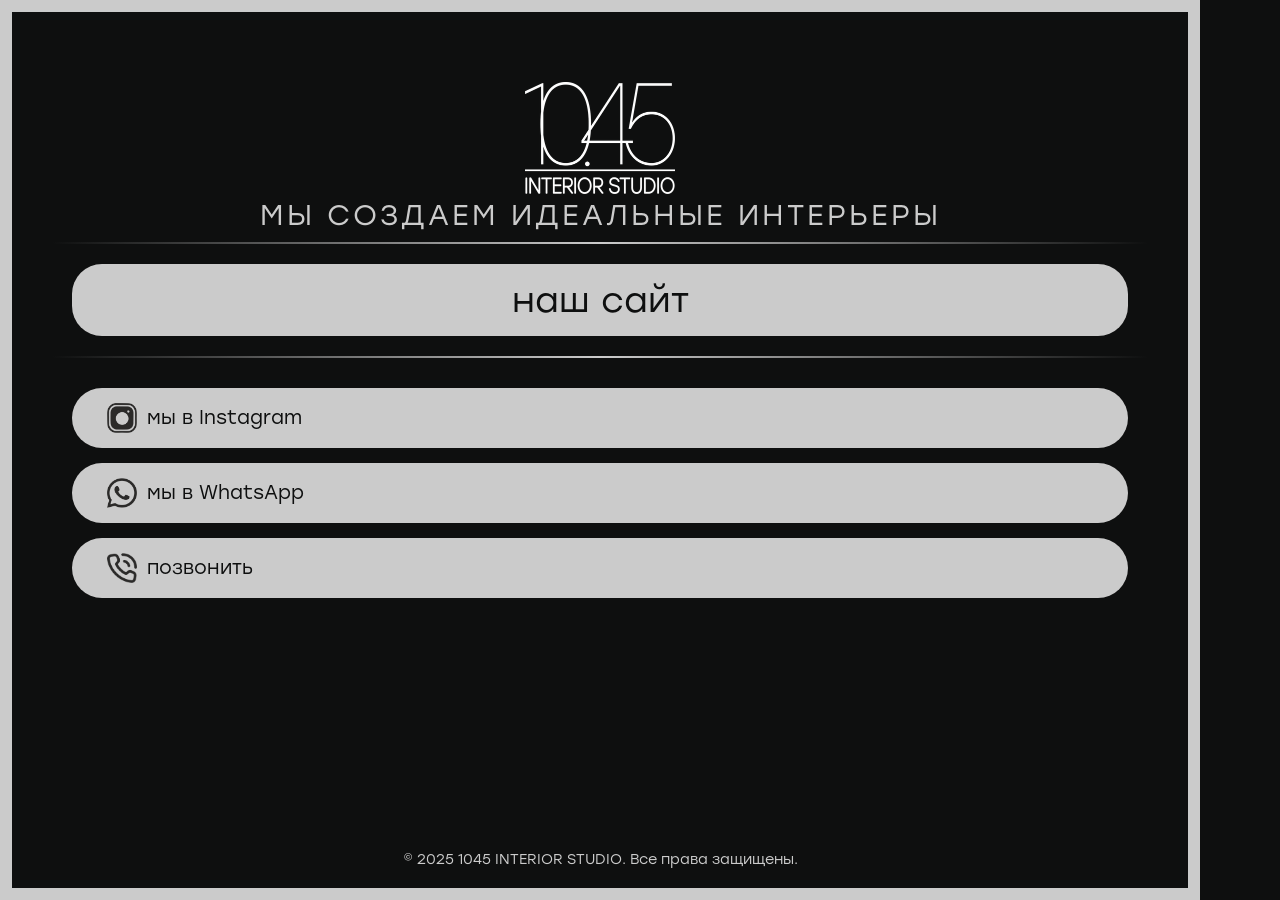
<file: index.html>
<!DOCTYPE html>
<html lang="ru">
<head>
  <meta charset="UTF-8">
  <meta name="viewport" content="width=device-width, initial-scale=1.0">
  <title>1045</title>
  <link rel="stylesheet" href="css/style.css">
</head>
<body>
    <main>
      <header>
        <a href="https://1045studio.ru/" class="logo-link">
          <img src="images/logo.webp" alt="logo" class="logo-img">
        </a>
        <div class="studio-tag">МЫ СОЗДАЕМ ИДЕАЛЬНЫЕ ИНТЕРЬЕРЫ</div>
      </header>

      <div class="divider"></div>

      <section class="order-btn-container">
        <div class="order-btn">
          <a href="https://1045studio.ru/">
            <h2>наш сайт</h2>
          </a>
        </div>
      </section>

      <div class="divider"></div>

    <!--  <input type="checkbox" id="modal-close" class="modal-checkbox">-->
    <!--  <div class="modal-overlay">-->
    <!--    <div class="modal-content">-->
    <!--      <label for="modal-close" class="close-btn">×</label>-->
    <!--      <h2>Добро пожаловать!</h2>-->
    <!--      <p>Это приветственное сообщение</p>-->
    <!--    </div>-->
    <!--  </div>-->

      <section>
        <ul class="contact-list">
          <li class="order-btn">
            <a href="https://www.instagram.com/10.45studio" target="_blank">
              <img src="images/inst.png" alt="Instagram" class="button-icon">
              мы в Instagram
            </a>
          </li>
          <li class="order-btn">
            <a href="https://wa.me/79787891434">
              <img src="images/WhatsApp.png" alt="WhatsApp" class="button-icon">
              мы в WhatsApp
            </a>
          </li>
          <li class="order-btn">
            <a href="tel:+79787891434">
              <img src="images/phone.png" alt="Phone" class="button-icon">
              позвонить
            </a>
          </li>
        </ul>
      </section>
    </main>
    <footer>
      <p>© 2025 1045 INTERIOR STUDIO. Все права защищены.</p>
    </footer>
    <!-- Yandex.Metrika counter -->
    <script type="text/javascript">
      (function(m,e,t,r,i,k,a){
        m[i]=m[i]||function(){(m[i].a=m[i].a||[]).push(arguments)};
        m[i].l=1*new Date();
        for (var j = 0; j < document.scripts.length; j++) {if (document.scripts[j].src === r) { return; }}
        k=e.createElement(t),a=e.getElementsByTagName(t)[0],k.async=1,k.src=r,a.parentNode.insertBefore(k,a)
      })(window, document,'script','https://mc.yandex.ru/metrika/tag.js?id=104301417', 'ym');

      ym(104301417, 'init', {ssr:true, webvisor:true, clickmap:true, ecommerce:"dataLayer", accurateTrackBounce:true, trackLinks:true});
    </script>
    <noscript><div><img src="https://mc.yandex.ru/watch/104301417" style="position:absolute; left:-9999px;" alt="" /></div></noscript>
    <!-- /Yandex.Metrika counter -->
</body>
</html>
</file>
<file: css/style.css>
@font-face {
    font-family: 'StolzlFonts';
    src: url('../fonts/Stolzl/stolzl_book.otf') format('opentype');
    font-weight: normal;
    font-style: normal;
    font-display: swap;
}

:root {
    --primary-bg: rgb(14, 15, 15);
    --primary-text: rgb(14, 15, 15);
    --secondary-text: rgb(203, 203, 203);
    --accent-color: rgb(203, 203, 203);
}

* {
    margin: 0;
    padding: 0;
    box-sizing: border-box;
    font-family: 'StolzlFonts', Tahoma, Geneva, Verdana, sans-serif;
}

body {
    background-color: var(--primary-bg);
    color: var(--primary-text);
    max-width: 1200px;
    display: flex;
    flex-direction: column;
    min-height: 100vh;
    border: 12px solid var(--secondary-text);
}

main {
    flex: 1;
}

header {
    text-align: center;
    padding-top: 70px;
}

h1 {
    font-size: 4.5rem;
    font-weight: 800;
    letter-spacing: -2px;
    margin-bottom: 10px;
}

.studio-tag {
    font-size: 1.8rem;
    font-weight: 300;
    letter-spacing: 3px;
    color: var(--secondary-text);
}

.website-link {
    display: inline-block;
    font-size: 1.4rem;
    text-decoration: none;
    margin-bottom: 10px;
    border-bottom: 2px solid #6c5ce7;
    padding-bottom: 5px;
    transition: all 0.3s;
}

.website-link:hover {
    border-bottom-color: #a29bfe;
}

.divider {
    height: 2px;
    background: linear-gradient(90deg, transparent, var(--accent-color), transparent);
    margin: 10px 40px;
}

h2 {
    font-size: 2.2rem;
    font-weight: 200;
    text-align: center;
}

h3 {
    font-size: 1.5rem;
    font-weight: 600;
    margin: 30px 0 20px;
}

.order-btn-container {
    margin: 20px 60px;
}

.order-btn {
    background-color: var(--accent-color);
    padding: 15px 35px;
    border-radius: 30px;
    text-decoration: none;
    font-weight: 400;
    font-size: 1.2rem;
    margin: 15px 0;
}

a {
    color: var(--primary-text);
    text-decoration: none;
}

.order-btn a p {
    text-align: center;
}

.contact-list {
    list-style-type: none;
    margin: 30px 60px;
}

.contact-list li:hover {
    background-color: rgba(255, 255, 255, 0.1);
}

.contact-list a {
    text-decoration: none;
    display: flex;
    align-items: center;
    font-size: 1.2rem;
}

.contact-list i {
    margin-right: 15px;
    font-size: 1.5rem;
    width: 20px;
    text-align: center;
}

.button-icon {
    width: 30px;
    height: 30px;
    margin-right: 10px;
}

footer {
    text-align: center;
    padding: 20px;
    color: var(--secondary-text);
    font-size: 0.9rem;
}

.modal-checkbox {
    display: none;
}

.modal-overlay {
    position: fixed;
    top: 0;
    left: 0;
    width: 100%;
    height: 100%;
    background: rgba(0, 0, 0, 0.7);
    display: flex;
    justify-content: center;
    align-items: center;
    z-index: 1000;
}

.modal-content {
    background: #a0a0c0;
    padding: 20px;
    border-radius: 10px;
    position: relative;
    max-width: 500px;
    text-align: center;
}

.close-btn {
    position: absolute;
    top: -6px;
    right: 5px;
    font-size: 24px;
    cursor: pointer;
    font-weight: bold;
}

.modal-checkbox:checked ~ .modal-overlay {
    display: none;
}

.modal-checkbox:not(:checked) ~ .modal-overlay {
    overflow: hidden;
    position: fixed;
}

body:has(.modal-checkbox:not(:checked)) {
    overflow: hidden;
    height: 100vh;
    width: 100%;
    position: relative;
}

.logo-link {
    display: inline-block;
    text-decoration: none;
}

.logo-img {
    width: 150px;
    height: auto;
    max-width: 100%;
    display: block;
    filter: invert(100%) sepia(0%) saturate(0%) hue-rotate(0deg) brightness(200%) contrast(200%);
}

@media (max-width: 768px) {
    h1 {
        font-size: 3.5rem;
    }

    .logo-img {
        width: 140px;
    }

    .studio-tag {
        font-size: 0.6rem;
        margin: 20px 40px;
    }

    .website-link {
        font-size: 1.2rem;
    }

    h2 {
        font-size: 1.7rem;
        display: inline-block;
        margin-left: auto;
    }

    h3 {
        font-size: 1.3rem;
    }

    .order-btn {
        padding: 6px 25px;
        font-size: 0.6rem;
        text-align: center;
    }

    .contact-list a {
        font-size: 1.1rem;
    }
}

@media (max-width: 480px) {
    .logo-img {
        width: 140px;
    }
}
</file>
